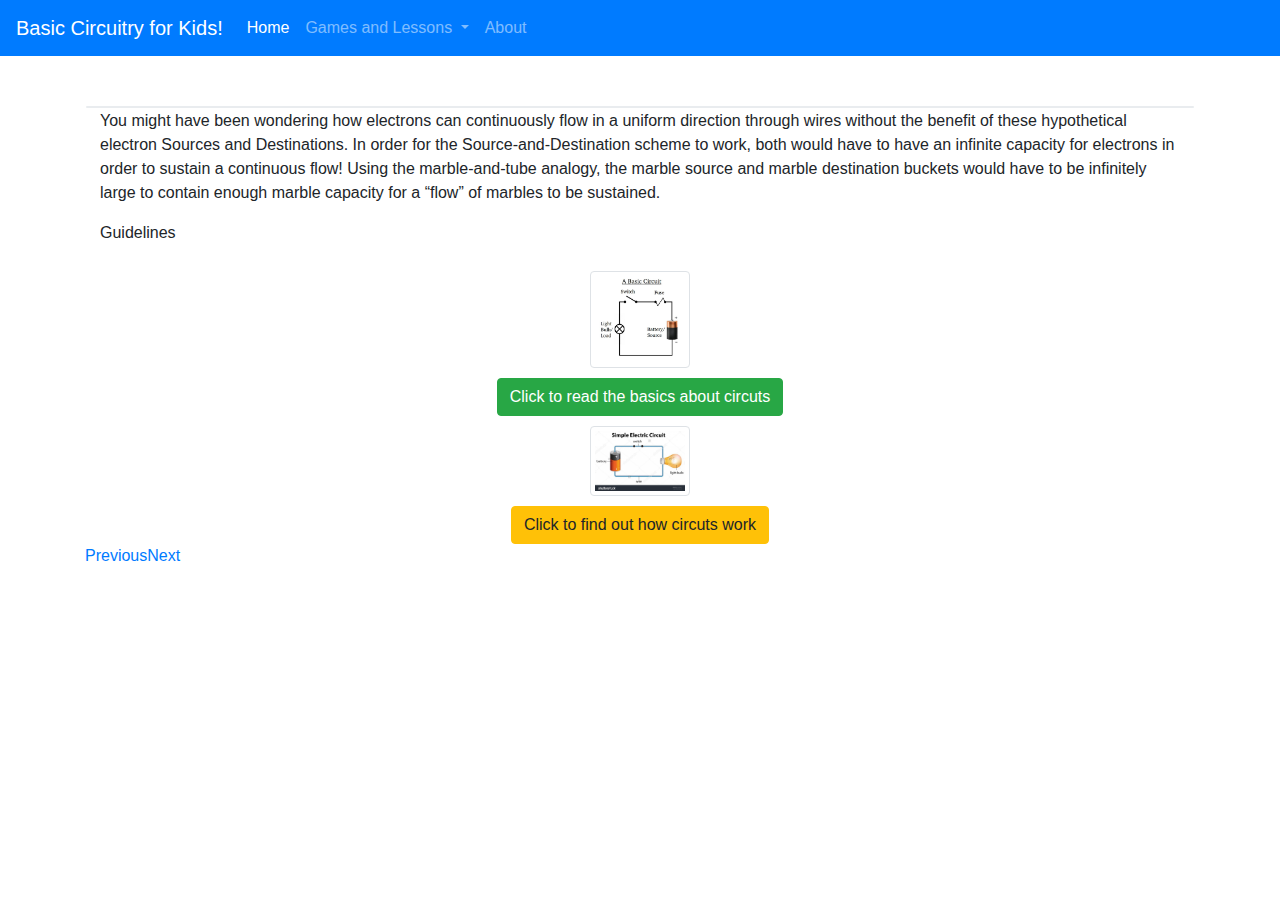
<file: Rules.html>
<!doctype html>
<html lang="en">
<head>
    <!-- Required meta tags -->
    <meta charset="utf-8">
    <meta name="viewport" content="width=device-width, initial-scale=1, shrink-to-fit=no">

    <!-- Bootstrap CSS -->
    <link rel="stylesheet" href="https://maxcdn.bootstrapcdn.com/bootstrap/4.0.0/css/bootstrap.min.css" integrity="sha384-Gn5384xqQ1aoWXA+058RXPxPg6fy4IWvTNh0E263XmFcJlSAwiGgFAW/dAiS6JXm" crossorigin="anonymous">

    <!-- Local CSS -->
    <link rel="stylesheet" type="text/css" href="assets/css/index.css">

</head>
<body>
<nav class="navbar navbar-expand-lg navbar-dark bg-primary">
    <a class="navbar-brand" href="#">Basic Circuitry for Kids!</a>
    <button class="navbar-toggler" type="button" data-toggle="collapse" data-target="#navbarNav" aria-controls="navbarNav" aria-expanded="false" aria-label="Toggle navigation">
        <span class="navbar-toggler-icon"></span>
    </button>
    <div class="collapse navbar-collapse" id="navbarNav">
        <ul class="navbar-nav">
            <li class="nav-item active">
                <a class="nav-link" href="Rules.html">Home <span class="sr-only">(current)</span></a>
            </li>
            <li class="nav-item dropdown">
                <a class="nav-link dropdown-toggle" href="#" id="navbarDropdown" role="button" data-toggle="dropdown" aria-haspopup="true" aria-expanded="false">
                    Games and Lessons
                </a>
                <div class="dropdown-menu" aria-labelledby="navbarDropdown">
                    <a class="dropdown-item" href="index.html">Simple Circuit</a>
                    <a class="dropdown-item" href="not.html">"Not" Gate</a>
                    <a class="dropdown-item" href="and.html">"And" Gate</a>
                    <a class="dropdown-item" href="or.html">"Or" Gate</a>
                </div>
            </li>

            <li class="nav-item">
                <a class="nav-link" href="#">About</a>
            </li>
        </ul>
    </div>
</nav>

<!-- Main content of the page,  -->


    <!-- Grid of Choices -->


<div class = "container" style="margin-top:50px;">
    <div class ="row jumbotron" style = "margin:1px; padding:1px;"></div>

    <div class="container-fluid">
        <div class="row">
            <div class="col-md-12">
                <blockquote>
                    <p>
                        You might have been wondering how electrons can continuously flow in a uniform direction through wires without the benefit of these hypothetical electron Sources and Destinations. In order for the Source-and-Destination scheme to work, both would have to have an infinite capacity for electrons in order to sustain a continuous flow! Using the marble-and-tube analogy, the marble source and marble destination buckets would have to be infinitely large to contain enough marble capacity for a “flow” of marbles to be sustained.
                    </p> <large>Guidelines</large>
                </blockquote>

                <div class="col-sm-12" style="text-align:center;">
                        <img src="pics/bascircut.jpg" style="margin:10px;"class="img-thumbnail" width="100"/><br>
                        <a class ="btn btn-success" href="https://www.allaboutcircuits.com/textbook/direct-current/chpt-1/electric-circuits/">
                            Click to read the basics about circuts </a>
                    </div>



                <div class="col-sm-12" style="text-align:center;">
                    <img src="pics/circut.jpg" style="margin:10px;"class="img-thumbnail" width="100"/><br>
                    <a class ="btn btn-warning" href="http://discoverykids.com/articles/how-do-electric-circuits-work/">
                        Click to find out how circuts work </a>
                </div>




</div> <!-- End page container -->

<!-- Optional JavaScript -->
<!-- jQuery first, then Popper.js, then Bootstrap JS -->
<script src="https://code.jquery.com/jquery-3.2.1.slim.min.js" integrity="sha384-KJ3o2DKtIkvYIK3UENzmM7KCkRr/rE9/Qpg6aAZGJwFDMVNA/GpGFF93hXpG5KkN" crossorigin="anonymous"></script>
<script src="https://cdnjs.cloudflare.com/ajax/libs/popper.js/1.12.9/umd/popper.min.js" integrity="sha384-ApNbgh9B+Y1QKtv3Rn7W3mgPxhU9K/ScQsAP7hUibX39j7fakFPskvXusvfa0b4Q" crossorigin="anonymous"></script>
<script src="https://maxcdn.bootstrapcdn.com/bootstrap/4.0.0/js/bootstrap.min.js" integrity="sha384-JZR6Spejh4U02d8jOt6vLEHfe/JQGiRRSQQxSfFWpi1MquVdAyjUar5+76PVCmYl" crossorigin="anonymous"></script>

<!-- Local JS -->
<script src="assets/js/index.js" type="text/javascript"></script><div id = "nav"><a href="index.html" id = "prev">Previous</a><a href = "" id = "About.html">Next</a></div>
</body>
</html>
</file>
<file: assets/css/index.css>
.battery-and-motor-pic {
	max-width: 200px;
}

#battery-pic {	
	transform: rotate(180deg);
}

#exercise-container {
	margin: 25px auto;
}
</file>
